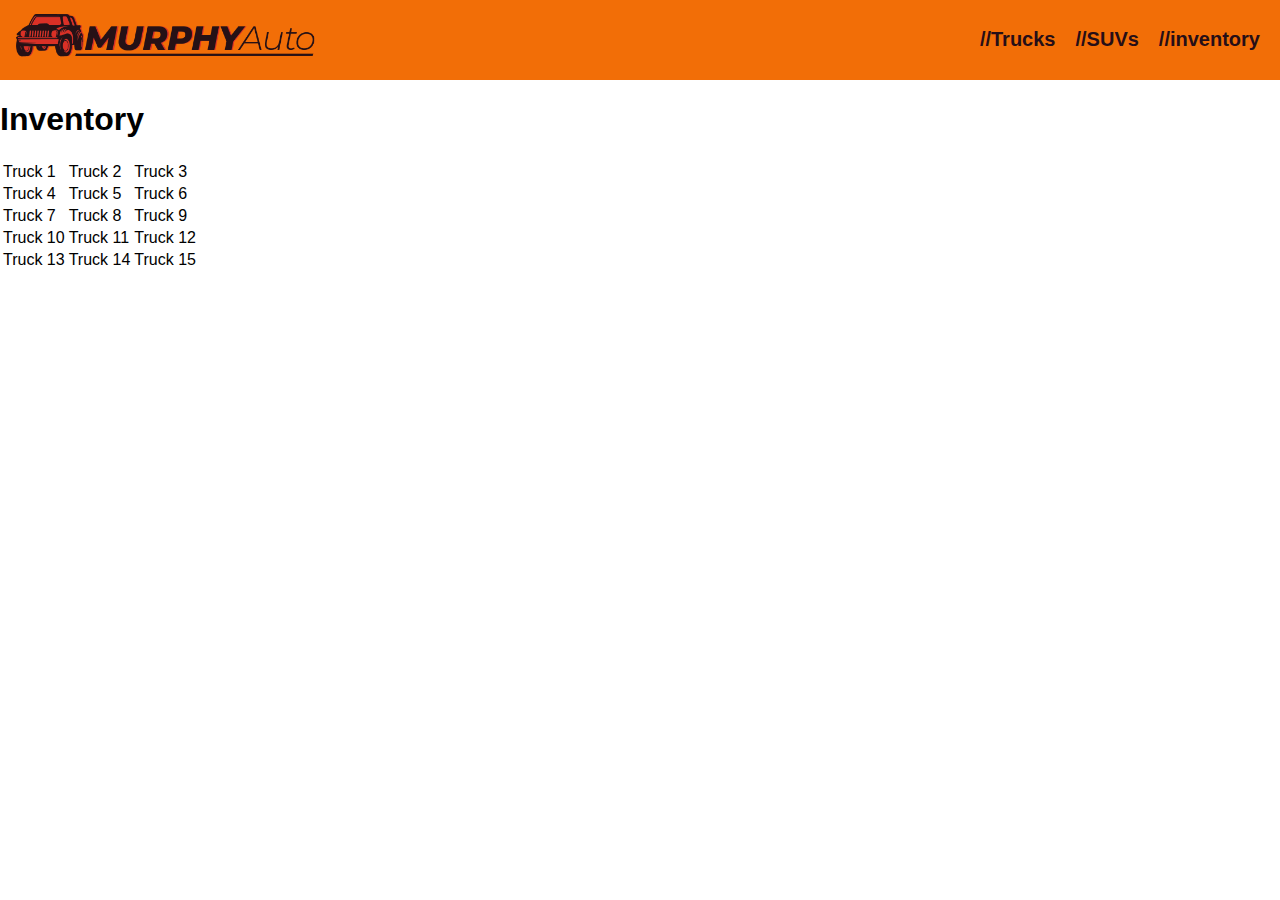
<file: KS_MurphyAutoSite/inventory.html>
<!DOCTYPE html>
<html>
  <head>
    <meta charset="utf-8">
    <title>Assignment 2 - Murphy Auto</title>
    <link rel="stylesheet" href="stylesheet.css">

  </head>
  <body>
    <!--Navigation Menu-->
    <nav id = "menu">
      <a id = "head" href="index.html"><img id="logo" src="images/MurphyAuto.png" alt="MurphyAutoLogo"></a>
	  
      <a id = "pgBtn" href="inventory.html">//inventory</a>
	  
	  <a id = "pgBtn" href="suvs.html">//SUVs</a>
	  
	  <a id = "pgBtn" href="trucks.html">//Trucks</a>
    </nav>
	
	<h1>Inventory</h1>
	
	<table>
		<tr>
			<td>
			Truck 1
			</td>
			<td>
			Truck 2
			</td>
			<td>
			Truck 3
			</td>
		</tr>
		<tr>
			<td>
			Truck 4
			</td>
			<td>
			Truck 5
			</td>
			<td>
			Truck 6
			</td>
		</tr>
		<tr>
			<td>
			Truck 7
			</td>
			<td>
			Truck 8
			</td>
			<td>
			Truck 9
			</td>
		</tr>
		<tr>
			<td>
			Truck 10
			</td>
			<td>
			Truck 11
			</td>
			<td>
			Truck 12
			</td>
		</tr>
		<tr>
			<td>
			Truck 13
			</td>
			<td>
			Truck 14
			</td>
			<td>
			Truck 15
			</td>
		</tr>

	
	</table>
   

  </body>
</html>
</file>
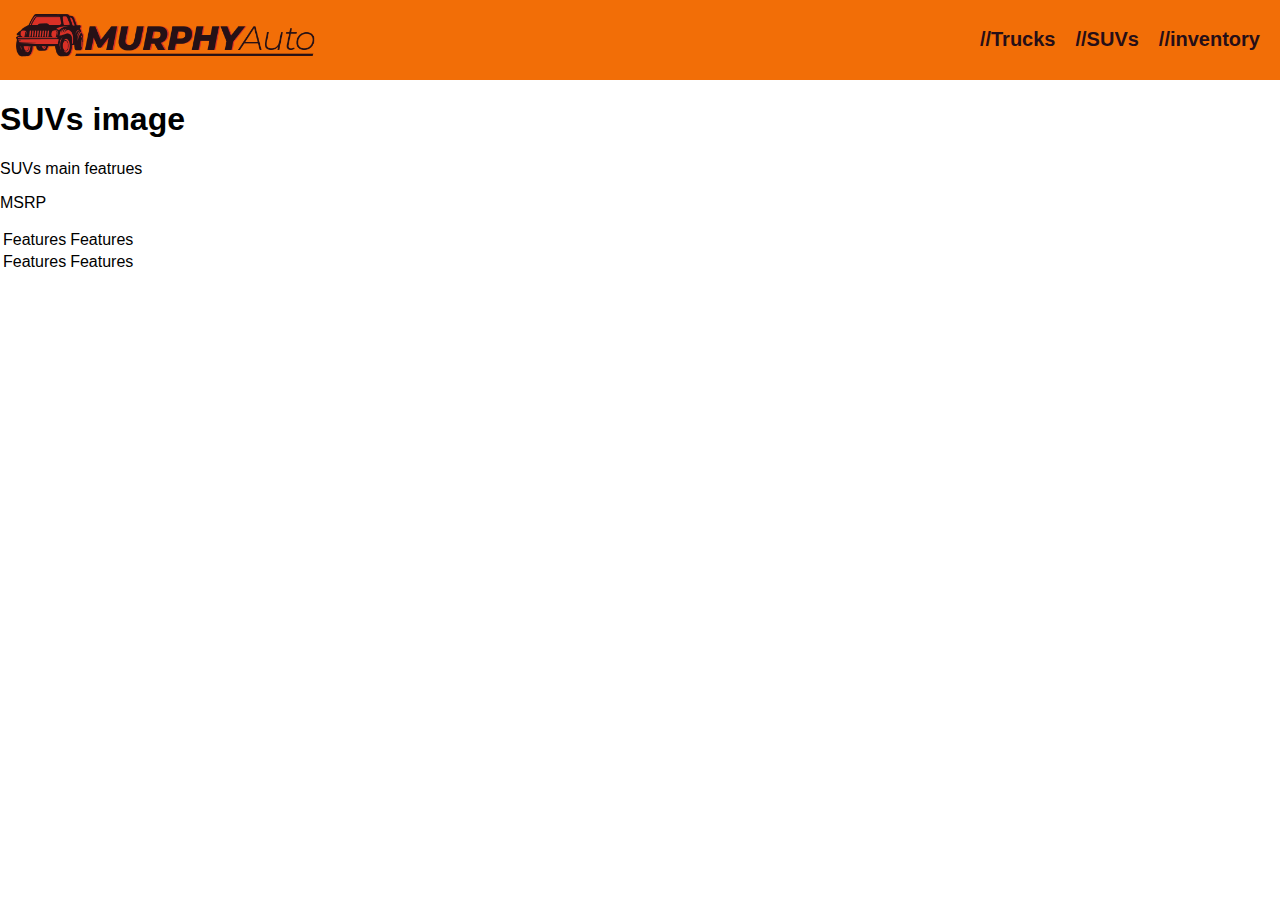
<file: KS_MurphyAutoSite/suvs.html>
<!DOCTYPE html>
<html>
  <head>
    <meta charset="utf-8">
    <title>Assignment 2 - Murphy Auto SUVs</title>
    <link rel="stylesheet" href="stylesheet.css">

  </head>
  <body>
    <!--Navigation Menu-->
    <nav id = "menu">
      <a id = "head" href="index.html"><img id="logo" src="images/MurphyAuto.png" alt="MurphyAutoLogo"></a>
	  
      <a id = "pgBtn" href="inventory.html">//inventory</a>
	  
	  <a id = "pgBtn" href="suvs.html">//SUVs</a>
	  
	  <a id = "pgBtn" href="trucks.html">//Trucks</a>
    </nav>
	
	<h1>SUVs image</h1>
	
	<p>SUVs main featrues</p>
	<p>MSRP</p>
	<table>
		<tr>
			<td>Features</td>
			<td>Features</td>
		</tr>
		<tr>
			<td>Features</td>
			<td>Features</td>
		</tr>
	</table>

  </body>
</html>
</file>
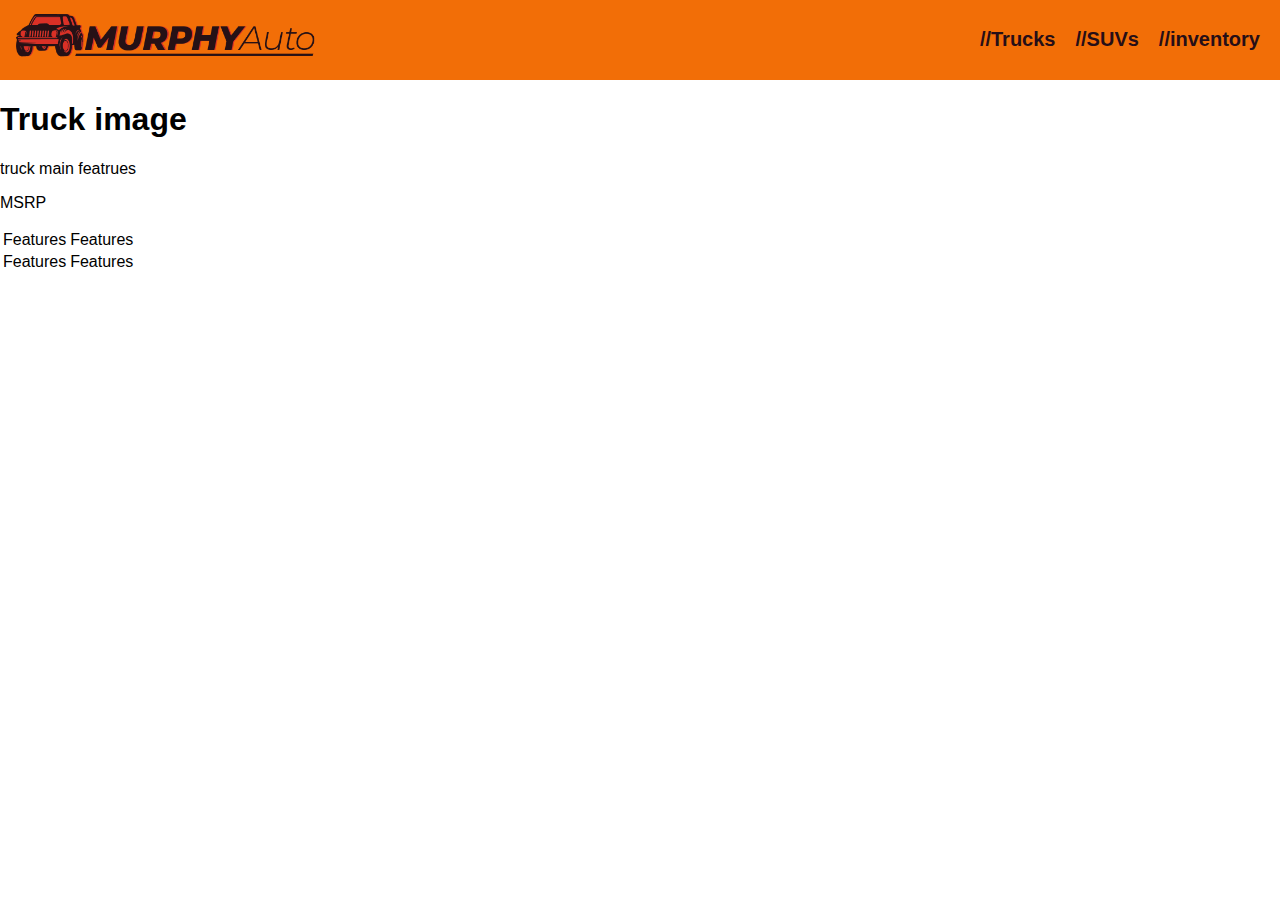
<file: KS_MurphyAutoSite/trucks.html>
<!DOCTYPE html>
<html>
  <head>
    <meta charset="utf-8">
    <title>Assignment 2 - Murphy Auto Trucks</title>
    <link rel="stylesheet" href="stylesheet.css">

  </head>
  <body>
    <!--Navigation Menu-->
    <nav id = "menu">
      <a id = "head" href="index.html"><img id="logo" src="images/MurphyAuto.png" alt="MurphyAutoLogo"></a>
	  
      <a id = "pgBtn" href="inventory.html">//inventory</a>
	  
	  <a id = "pgBtn" href="suvs.html">//SUVs</a>
	  
	  <a id = "pgBtn" href="trucks.html">//Trucks</a>
    </nav>
	
	<h1>Truck image</h1>
	
	<p>truck main featrues</p>
	<p>MSRP</p>
	<table>
		<tr>
			<td>Features</td>
			<td>Features</td>
		</tr>
		<tr>
			<td>Features</td>
			<td>Features</td>
		</tr>
	</table>

  </body>
</html>
</file>
<file: KS_MurphyAutoSite/stylesheet.css>
body{
  margin: 0;
  font-family: verdana, sans-serif;
}

#logo{
	width: 300px;
	vertical-align: center;
}	


#imageIndex{
  display: block;
  width: 100%;
}

#welcome{
  float: left;
  position: absolute;
  top: 100pt;
  padding-left: 20px;
  font-size: 14pt;
}



#menu {
  overflow: hidden;
  background-color: #F26E07;
}

#head {
  float:left;
  color: #A3E4D7;
  padding: 14px 16px;
  text-decoration: none;
  font-size: 30px;
  font-weight: bold;
}
#menu a:hover{
  color: white;
}

#pgBtn {
  float: right;
  color: #260E17;
  padding: 28px 20px 20px 0px;
  text-decoration: none;
  font-size: 20px;
  font-weight:bold;
  vertical-align:center;
}
</file>
